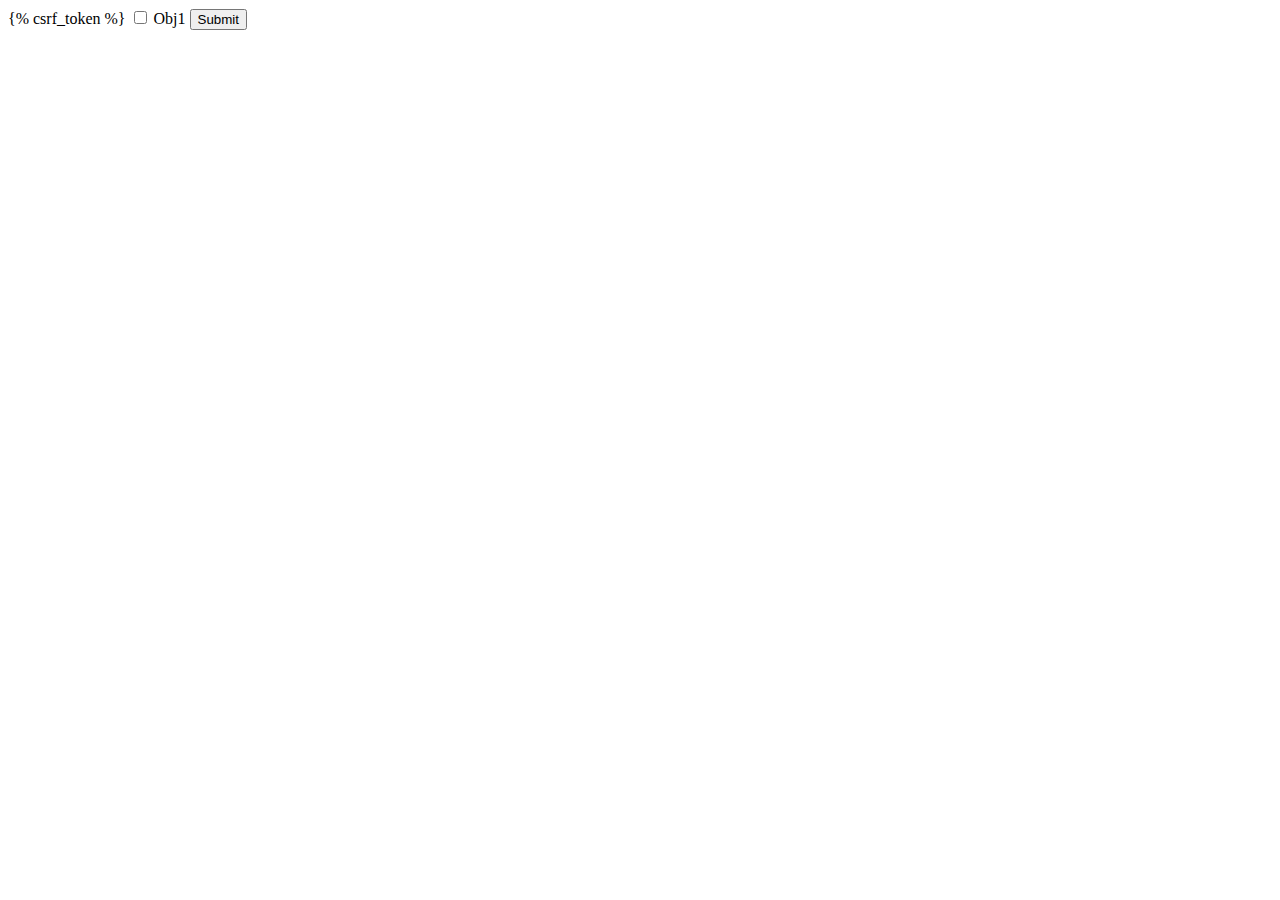
<file: templates/delete.html>
<html>
    <body>
        <form method="post" action="/manage">
            {% csrf_token %}
            <input type="checkbox" id="obj1" name="obj1">
            <label for="obj1">Obj1</label>
            <input type="submit">
        </form>
    </body>
</html>
</file>
